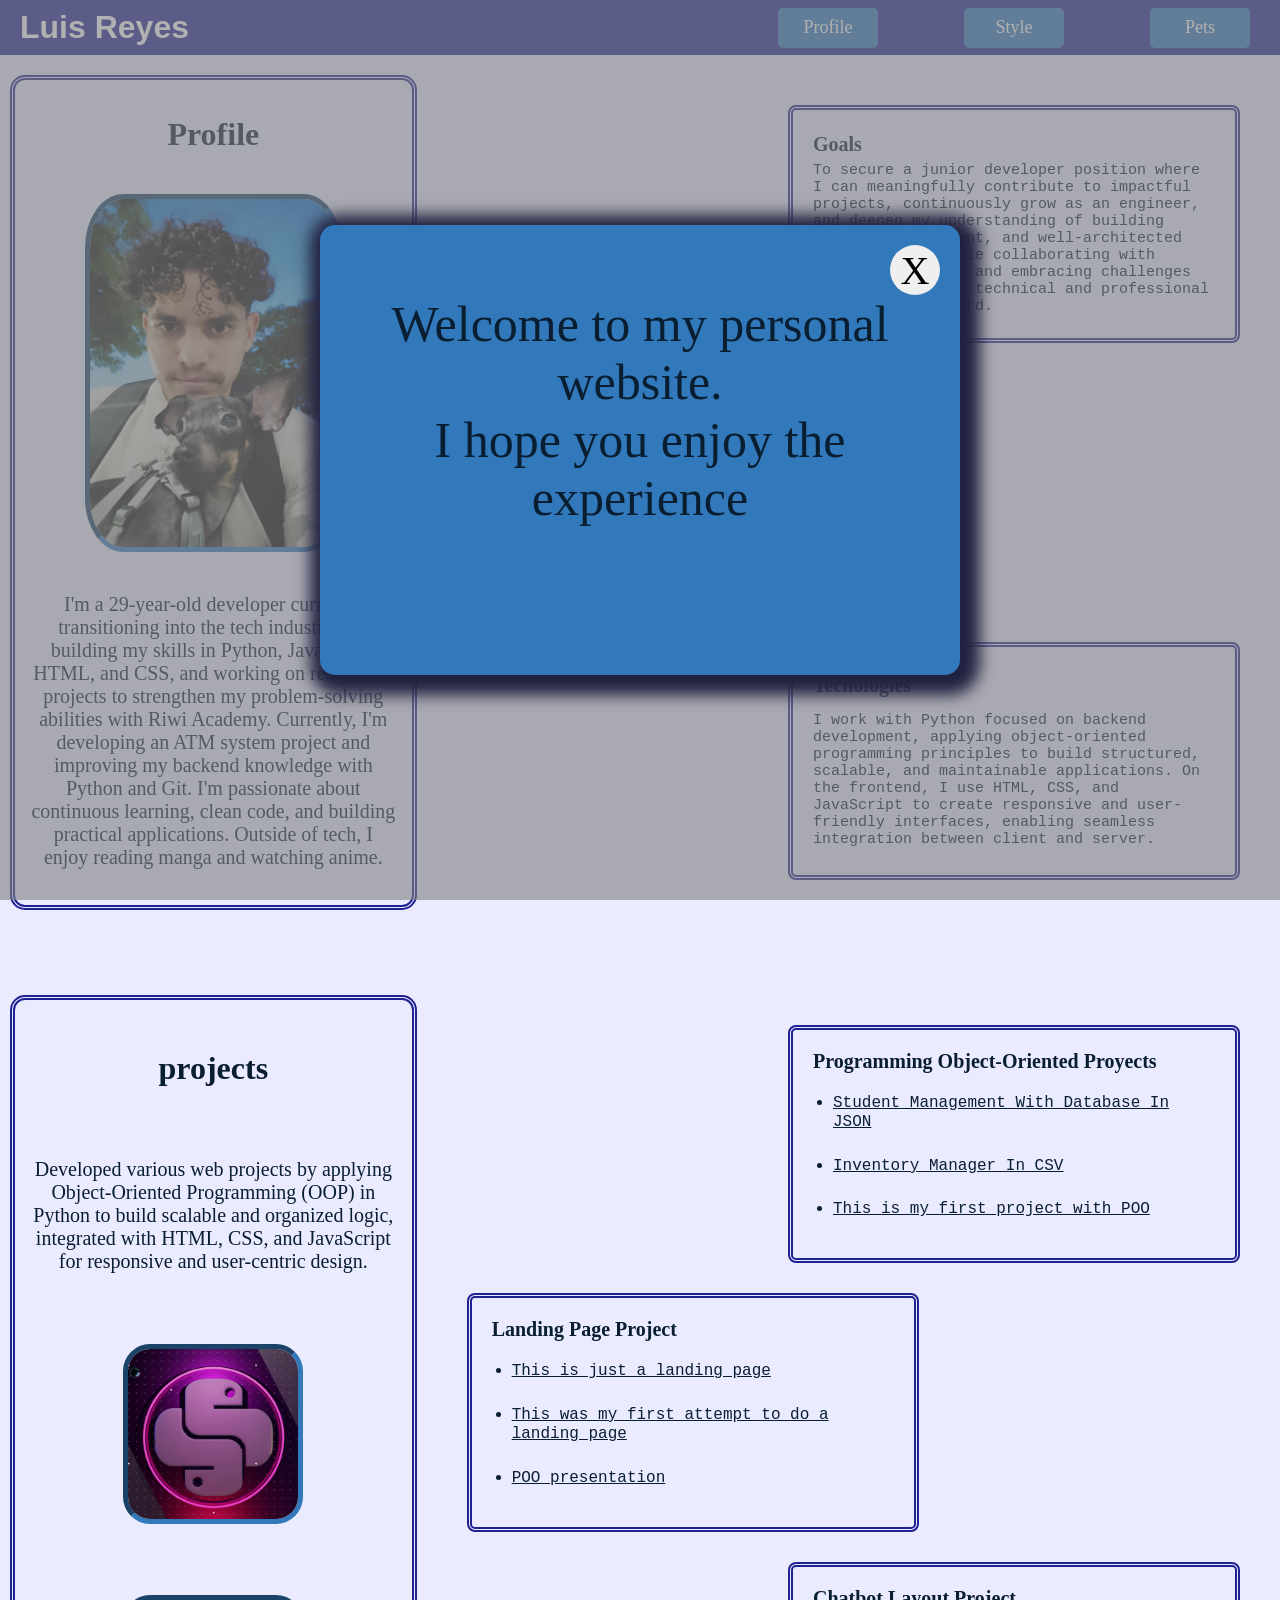
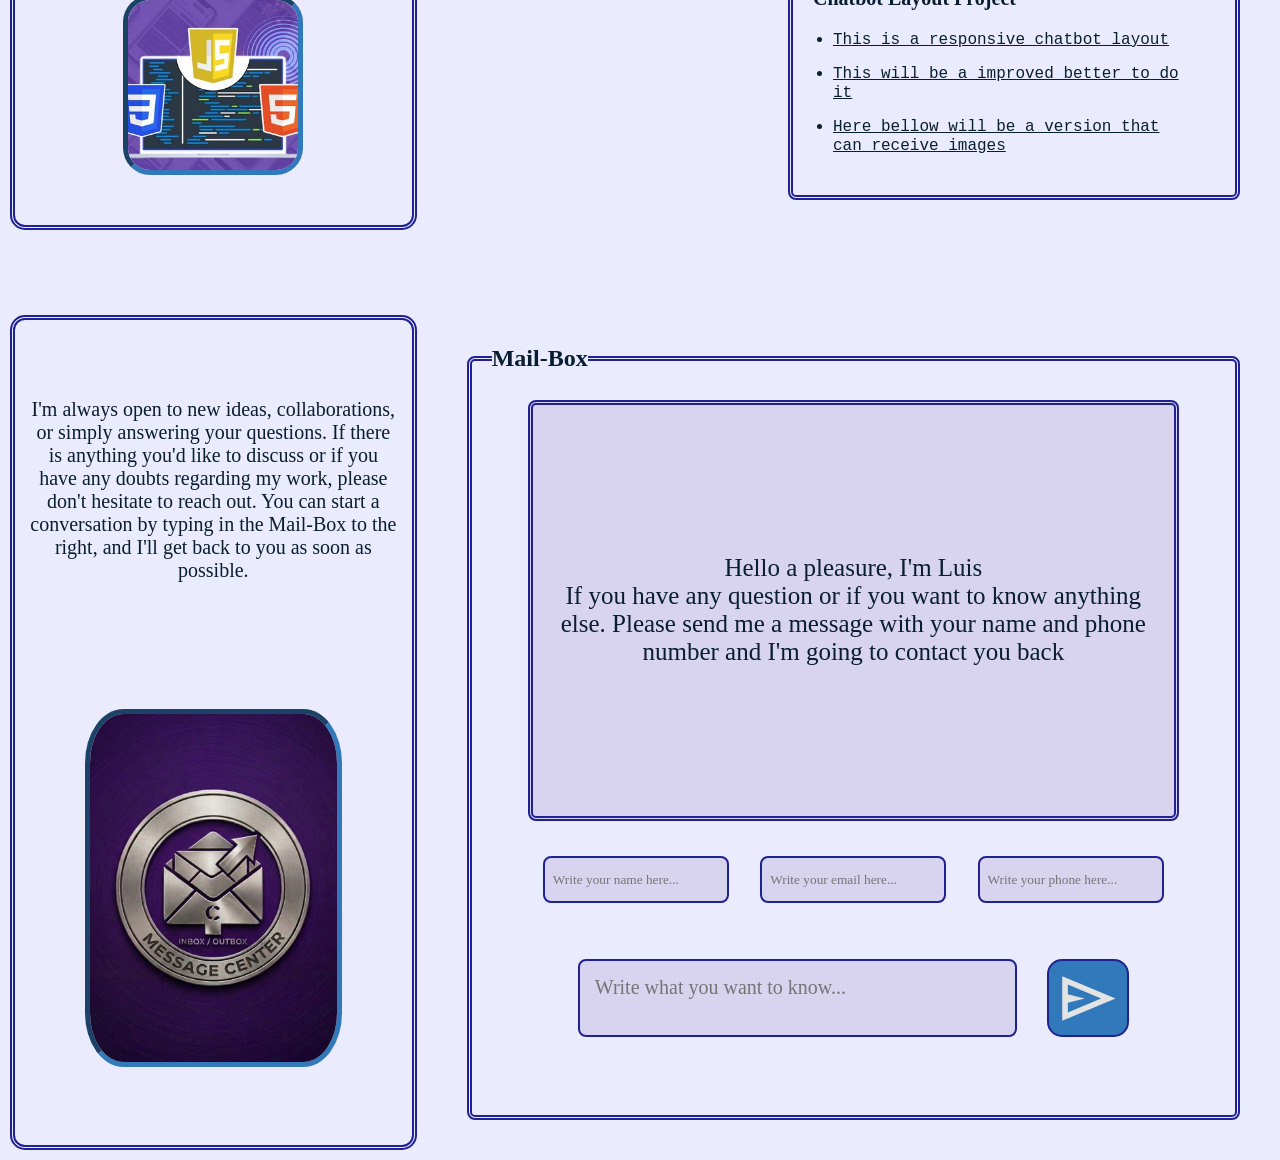
<file: index.html>
<!doctype html>
<html lang="en">
    <head>
        <meta charset="UTF-8">
        <meta name="viewport" content="width=device-width, initial-scale=1.0">
        <title>Dashboard</title>
        <link rel="stylesheet" href="assets/css/style.css">
    </head>
    <body>
        <figure class="container">
            <div class="modal">
                <button>X</button>
                <p>
                    Welcome to my personal website. <br>
                    I hope you enjoy the experience
                </p>
            </div>
        </figure>
        <header>
        <h1>Luis Reyes</h1>
        <figure class="main_nav">
            <button class="burger">≡</button>
            <nav class="block">
                <button value="profile" class="button">Profile</button>
                <ul class="dropdown" id="profile">
                    <li><a href="#about_myself">About Myself</a></li>
                    <li><a href="#projects">Projects</a></li>
                    <li><a href="#contact">Contact me</a></li>
                </ul>
            </nav>
            <nav class="block">
                <button value="style" class="button">Style</button>
                <ul class="dropdown" id="style">
                    <li><button class="dark_mode">Dark mode</button></li>
                    <li><button class="classic" disabled>Classic</button></li>
                </ul>
            </nav>
            <nav class="block">
            <a href="pets.html" class="button">Pets</a>
            </nav>
        </figure>
        </header>
        <main>
        <section id="about_myself">
            <aside>
                <h2>Profile</h2>
                <img src="assets/images/profile_picture.jpeg" alt="" class="profile_picture">
                <p>
                    I'm a 29-year-old developer currently transitioning into the tech
                    industry. I'm building my skills in Python, JavaScript, HTML, and
                    CSS, and working on real-world projects to strengthen my
                    problem-solving abilities with Riwi Academy. Currently, I'm
                    developing an ATM system project and improving my backend knowledge
                    with Python and Git. I'm passionate about continuous learning, clean
                    code, and building practical applications. Outside of tech, I enjoy
                    reading manga and watching anime.
                </p>
            </aside>
            <figure>
            <article class="p1">
                <h3>Goals</h3>
                <p>
                To secure a junior developer position where I can meaningfully
                contribute to impactful projects, continuously grow as an
                engineer, and deepen my understanding of building scalable,
                efficient, and well-architected applications, while collaborating
                with experienced teams and embracing challenges that push both my
                technical and professional development forward.
                </p>
            </article>
            <article class="p2">
                <h3>Currently learning</h3>
                <p>
                Currently expanding my skills in backend development with Python,
                with a strong focus on designing robust REST APIs, improving
                frontend and backend integration, and applying clean code
                principles, while also strengthening my workflow through Git and
                version control best practices to build scalable, maintainable,
                and high-quality applications
                </p>
            </article>
            <article class="p3">
                <h3>Tecnologies</h3>
                <p>
                I work with Python focused on backend development, applying
                object-oriented programming principles to build structured,
                scalable, and maintainable applications. On the frontend, I use
                HTML, CSS, and JavaScript to create responsive and user-friendly
                interfaces, enabling seamless integration between client and
                server.
                </p>
            </article>
            </figure>
        </section>
        <section id="projects">
            <aside>
                <h2>projects</h2>
                <p>
                    Developed various web projects by applying Object-Oriented
                    Programming (OOP) in Python to build scalable and organized logic,
                    integrated with HTML, CSS, and JavaScript for responsive and
                    user-centric design.
                </p>
                <img src="assets/images/python.png" alt="" class="python">
                <img src="assets/images/html_css_js.jpg" alt="" class="python">
            </aside>
            <figure>
                <article class="p1">
                    <h3>Programming Object-Oriented Proyects</h3>
                    <ul>
                        <li><a href="https://github.com/LuisReyes970304/Student_management_system_with_db" target="_blank">Student Management With Database In JSON</a></li>
                        <li><a href="https://github.com/LuisReyes970304/Inventory_Manager_with_stored_data_in_csv" target="_blank">Inventory Manager In CSV</a></li>
                        <li><a href="https://github.com/LuisReyes970304/InventoryManager" target="_blank">This is my first project with POO</a></li>
                    </ul>
                </article>
                <article class="p2">
                    <h3>Landing Page Project</h3>
                    <ul>
                        <li><a href="https://github.com/LuisReyes970304/landing_page" target="_blank">This is just a landing page</a></li>
                        <li><a href="https://github.com/LuisReyes970304/personal_portfolio_html_css" target="_blank">This was my first attempt to do a landing page</a></li>
                        <li><a href="https://github.com/LuisReyes970304/Presentation">POO presentation</a></li>
                    </ul>
                </article>
                <article class="p3">
                    <h3>Chatbot Layout Project</h3>
                    <ul>
                        <li><a href="https://github.com/LuisReyes970304/chatbot-layout-js" target="_blank">This is a responsive chatbot layout</a></li>
                        <li><a href="#">This will be a improved better to do it</a></li>
                        <li><a href="#">Here bellow will be a version that can receive images</a></li>
                    </ul>
                </article>
            </figure>
        </section>
        <section id="contact">
            <aside>
                <p>
                I'm always open to new ideas, collaborations, or simply answering your questions. 
                If there is anything you'd like to discuss or if you have any doubts regarding my work, please don't hesitate to reach out. 
                You can start a conversation by typing in the Mail-Box to the right, and I'll get back to you as soon as possible.
                </p>
                <img src="assets/images/mailbox.png" alt="" class="profile_picture">
            </aside>
            <figure>
                <fieldset class="p4">
                    <legend><h2>Mail-Box</h2></legend>
                    <output>
                        Hello a pleasure, I'm Luis <br>
                        If you have any question or if you want to know anything else.
                        Please send me a message with your name and phone number and I'm going to contact you back
                    </output>
                    <form action="post" id="chatForm">
                        <figure class="first">
                            <input type="text" placeholder="Write your name here...">
                            <input type="email" placeholder="Write your email here...">
                            <input type="number" placeholder="Write your phone here...">
                        </figure>
                        <figure class="second">
                            <textarea name="textarea" id="input" placeholder="Write what you want to know..."></textarea>
                            <button type="submit"><img src="assets/images/send_30dp_E3E3E3_FILL0_wght400_GRAD0_opsz24.svg" alt=""></button>
                        </figure>
                    </form>
                </fieldset>
            </figure>
        </section>
        </main>
        <script src="script.js"></script>
    </body>
</html>
</file>
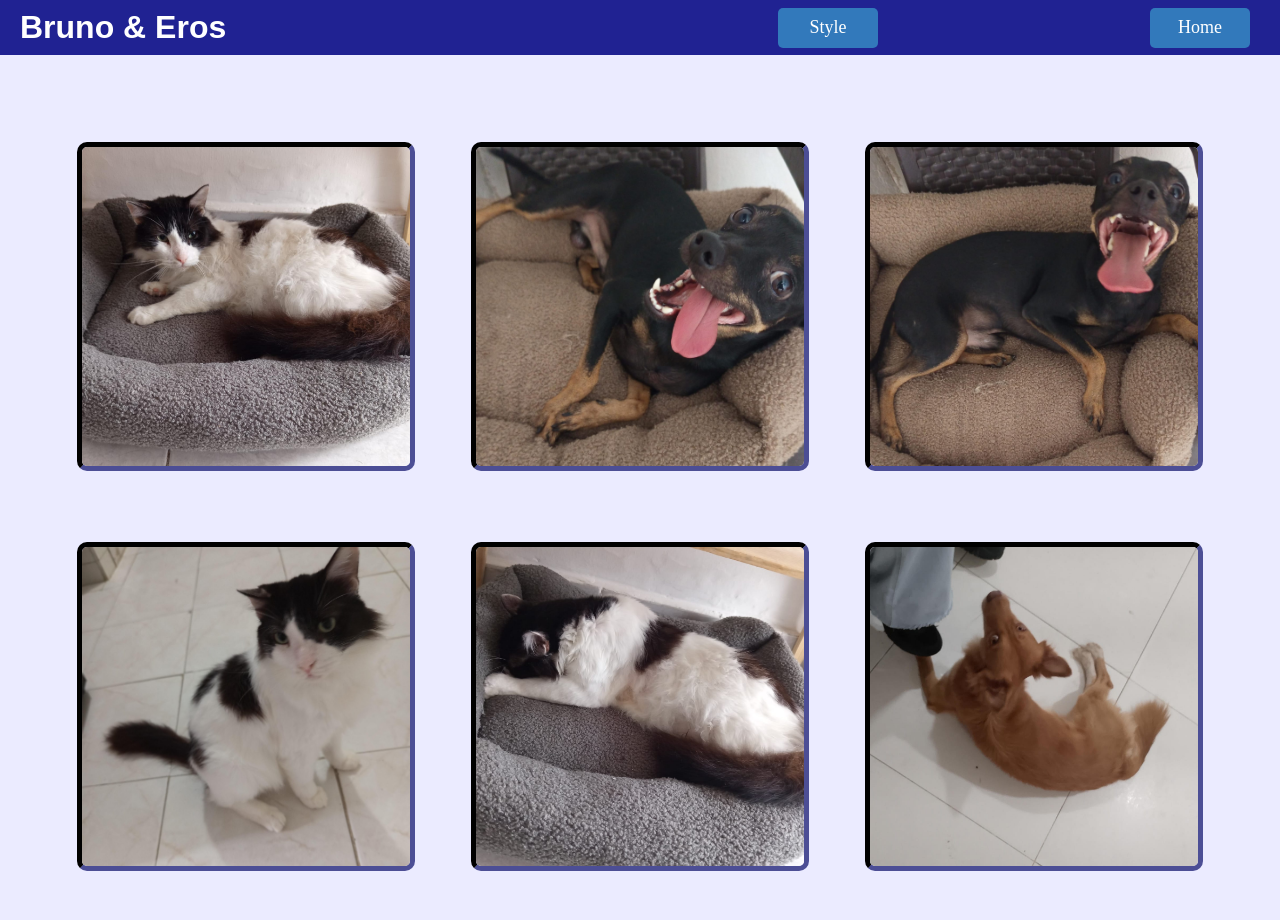
<file: pets.html>
<!DOCTYPE html>
<html lang="en">
<head>
    <meta charset="UTF-8">
    <meta name="viewport" content="width=device-width, initial-scale=1.0">
    <link rel="stylesheet" href="assets/css/style.css">
    <title>Pets</title>
</head>
<body>
    <header>
        <h1 class="pet_h1">
            Bruno & Eros
        </h1>
        <figure class="main_nav">
            <button class="burger">≡</button>
            <nav class="block">
                <button value="style" class="button">Style</button>
                <ul class="dropdown" id="style">
                    <li><button class="dark_mode">Dark mode</button></li>
                    <li><button class="classic" disabled>Classic</button></li>
                </ul>
            </nav>
            <nav class="block">
                <a href="index.html" class="button">Home</a>
            </nav>
                
        </figure>
    </header>
    <main>
        <section class="pet_section">
            <div><img src="assets/images/pet_1.jpeg" alt="#"></div>
            <div><img src="assets/images/pet_2.jpeg" alt="#"></div>
            <div><img src="assets/images/pet_3.jpeg" alt="#"></div>
            <div><img src="assets/images/pet_4.jpeg" alt="#"></div>
            <div><img src="assets/images/pet_5.jpeg" alt="#"></div>
            <div><img src="assets/images/pet_6.jpeg" alt="#"></div>
        </section>
    </main>
    <script src="script.js"></script>
</body>
</html>
</file>
<file: assets/css/style.css>
:root {
  --header-color: rgb(32, 34, 146);
  --btn: rgb(50, 121, 187);
  --body-color: rgb(235, 235, 255);
  --p-color: rgb(10, 30, 50);
  --effect: rgb(33, 34, 65);
  --shadow: 1px 1px 15px 1px rgb(16, 16, 85);
}

:root.dark_mode {
  --header-color: rgb(46, 49, 243);
  --btn: rgb(40, 20, 80);
  --body-color: rgb(15, 15, 30);
  --p-color: rgb(200, 210, 255);
  --effect: rgb(102, 153, 196);
  --shadow: 1px 1px 15px 1px lightblue;
}

* {
  margin: 0;
  padding: 0;
  box-sizing: border-box;
  scroll-behavior: smooth;
  font-family: serif;
}

body {
  width: 100vw;
  background-color: var(--body-color);
  overflow-x: hidden;
}
body .container {
  position: absolute;
  z-index: 1100;
  width: 100vw;
  height: 100vh;
  background-color: rgba(128, 128, 128, 0.616);
  display: flex;
  align-items: center;
  justify-content: center;
}
body .container .modal {
  display: flex;
  flex-direction: column;
  align-items: end;
  text-align: center;
  font-size: 50px;
  background-color: var(--btn);
  padding: 20px;
  color: var(--p-color);
  border-radius: 15px;
  box-shadow: 5px 5px 15px 15px var(--effect);
  width: 50%;
  height: 50%;
}
body .container .modal:hover {
  color: white;
  background: #3279bb;
  background: radial-gradient(circle farthest-corner at center center, #3279bb 0%, #202292 50%);
  background: -webkit-radial-gradient(circle farthest-corner at center center, #3279bb 0%, #202292 50%);
  background: -moz-radial-gradient(circle farthest-corner at center center, #3279bb 0%, #202292 50%);
}
body .container .modal button {
  width: 50px;
  height: 50px;
  border-radius: 50%;
  font-size: 40px;
  border: none;
}
body .container .modal button:hover {
  background-color: rgb(146, 65, 253);
}
body .container .modal button:active {
  border: 5px double var(--header-color);
  font-size: 35px;
}
body header {
  position: fixed;
  width: 100%;
  height: 55px;
  background-color: var(--header-color);
  display: flex;
  justify-content: space-between;
  align-items: center;
  z-index: 1000;
}
body header h1 {
  color: white;
  padding: 20px;
  font-family: "Montserrat", sans-serif;
}
body header .main_nav {
  display: inline-flex;
  padding-right: 20px;
  width: 40%;
  justify-content: space-between;
}
body header .main_nav .burger {
  display: none;
}
body header .main_nav .block {
  display: inline-flex;
  flex-direction: column;
  align-items: center;
  margin: 10px;
  position: relative;
}
body header .main_nav .block .button {
  display: flex;
  align-items: center;
  justify-content: center;
  width: 100px;
  min-height: 40px;
  font-size: large;
  border: none;
  border-radius: 5px;
  cursor: pointer;
  z-index: 2;
  background-color: var(--btn);
  color: white;
}
body header .main_nav .block .button:hover {
  color: grey;
}
body header .main_nav .block .dropdown {
  display: none;
  width: 170px;
  background-color: var(--header-color);
  padding: 20px;
  margin-top: 30px;
  flex-direction: column;
  gap: 10px;
  border-radius: 8px;
  position: fixed;
  color: white;
}
body header .main_nav .block .dropdown button {
  color: white;
  background-color: rgba(0, 0, 0, 0);
  border: none;
  font-size: 16px;
}
body header .main_nav .block .dropdown button:hover {
  color: grey;
}
body header .main_nav .block .dropdown.show {
  display: flex;
}
body header .main_nav .block .dropdown li {
  display: list-item;
  margin: 10px;
}
body header .main_nav .block a {
  color: white;
  text-decoration: none;
}
body header .main_nav .block a:hover {
  color: grey;
}
body main {
  width: 100%;
  display: flex;
  flex-direction: column;
}
body main .pet_section {
  display: grid;
  grid-template-columns: repeat(3, 1fr);
  grid-template-rows: repeat(2, 1fr);
  gap: 5%;
  padding: 6%;
}
body main .pet_section div {
  display: flex;
}
body main .pet_section div img {
  width: 100%;
  height: 90%;
  object-fit: cover;
  border: 5px inset var(--effect);
  border-radius: 10px;
}
body main section {
  width: 100%;
  height: 95vh;
  display: grid;
  grid-template-columns: repeat(3, 1fr);
  grid-template-rows: repeat(2, 1fr);
  scroll-margin-top: 60px;
  margin-top: 65px;
}
body main section aside {
  grid-column-start: 1;
  grid-row-start: 1;
  grid-column: span 1/span 1;
  grid-row: span 2/span 2;
  margin: 10px 10px 10px 10px;
  padding: 15px;
  display: flex;
  flex-direction: column;
  align-items: center;
  justify-content: space-around;
  border: 5px double var(--header-color);
  border-radius: 15px;
  color: var(--p-color);
}
body main section aside h2 {
  font-size: xx-large;
}
body main section aside .profile_picture {
  width: 70%;
  height: 45%;
  object-fit: cover;
  object-position: center;
  border-radius: 15%;
  border: 5px inset var(--btn);
}
body main section aside .python {
  width: 180px;
  height: 180px;
  object-fit: cover;
  object-position: center;
  border-radius: 15%;
  border: 5px inset var(--btn);
}
body main section aside p {
  display: flex;
  text-align: center;
  object-fit: cover;
  color: var(--p-color);
  font-weight: 500;
  font-size: 20px;
}
body main section figure {
  grid-column-start: 2;
  grid-row-start: 1;
  grid-column: 2 span/2 span;
  grid-row: 2 span/2 span;
  display: grid;
  gap: 30px;
  grid-template-columns: repeat(5, 1fr);
  grid-template-rows: repeat(3, 1fr);
  padding: 40px;
}
body main section figure fieldset,
body main section figure article {
  border-radius: 8px;
  border: 5px double var(--header-color);
  display: flex;
  flex-direction: column;
  justify-content: space-around;
  padding: 20px;
  color: var(--p-color);
  font-weight: 500;
  font-family: "Consolas", "Courier New", monospace;
  overflow-y: auto;
  scrollbar-width: none;
}
body main section figure fieldset h3,
body main section figure article h3 {
  font-size: 20px;
}
body main section figure fieldset p,
body main section figure article p {
  font-family: "Consolas", "Courier New", monospace;
  font-size: 15px;
}
body main section figure fieldset ul,
body main section figure article ul {
  display: flex;
  flex-direction: column;
  padding: 20px;
  align-items: start;
  width: 100%;
  height: 100%;
  justify-content: space-between;
}
body main section figure fieldset ul li,
body main section figure article ul li {
  color: var(--p-color);
}
body main section figure fieldset ul li a,
body main section figure article ul li a {
  color: var(--p-color);
  font-family: "Consolas", "Courier New", monospace;
}
body main section figure .p1 {
  grid-column: span 3/span 3;
  grid-row-start: 1;
  grid-column-start: 3;
}
body main section figure .p2 {
  grid-column: span 3/span 3;
  grid-row-start: 2;
}
body main section figure .p3 {
  grid-column: span 3/span 3;
  grid-row-start: 3;
  grid-column-start: 3;
}
body main section figure .p4 {
  grid-column: span 5/span 5;
  grid-row: span 3/span 3;
  display: flex;
  flex-direction: column;
  align-items: center;
  justify-content: center;
  gap: 20px;
}
body main section figure .p4 output {
  display: flex;
  width: 90%;
  height: 60%;
  border-radius: 8px;
  border: 5px double var(--header-color);
  background-color: rgba(50, 0, 100, 0.1);
  padding: 15px;
  font-size: 25px;
  text-align: center;
  align-items: center;
  justify-content: center;
  color: var(--p-color);
}
body main section figure .p4 form {
  width: 90%;
  height: 35%;
  display: flex;
  flex-direction: column;
  align-items: center;
  justify-content: space-between;
  padding: 10px;
}
body main section figure .p4 form .first {
  display: flex;
  padding: 5px;
  height: 25%;
  width: 100%;
  align-items: center;
  justify-content: space-between;
}
body main section figure .p4 form .first input {
  width: 30%;
  height: 100%;
  outline: none;
  padding: 8px;
  border: 2px solid var(--header-color);
  border-radius: 8px;
  background-color: rgba(50, 0, 100, 0.1);
  color: var(--p-color);
}
body main section figure .p4 form .first input:focus {
  border: 5px double var(--header-color);
  box-shadow: var(--shadow);
}
body main section figure .p4 form .second {
  display: flex;
  align-items: center;
  justify-content: space-between;
  height: 70%;
  width: 100%;
}
body main section figure .p4 form .second textarea {
  width: 80%;
  height: 100%;
  border-radius: 8px;
  resize: none;
  background-color: rgba(50, 0, 100, 0.1);
  outline: none;
  padding: 15px;
  font-size: 20px;
  border: 2px solid var(--header-color);
  color: var(--p-color);
}
body main section figure .p4 form .second textarea:focus {
  border: 5px double var(--header-color);
  box-shadow: var(--shadow);
}
body main section figure .p4 form .second button {
  width: 15%;
  height: 100%;
  border-radius: 15px;
  border: 2px solid var(--header-color);
  cursor: pointer;
  z-index: 2;
  background-color: var(--btn);
  color: white;
  display: flex;
  align-items: center;
  justify-content: center;
}
body main section figure .p4 form .second button:active {
  border: 5px double var(--effect);
}
body main section figure .p4 form .second button img {
  width: 90%;
  height: 90%;
}

@media (max-width: 576px) {
  body {
    display: flex;
    flex-direction: column;
  }
  body .container {
    display: none;
  }
  body header {
    align-items: flex-start;
    position: fixed;
  }
  body header h1 {
    font-size: 0;
  }
  body header h1::before {
    content: "Luis R.";
    font-size: 25px;
  }
  body header .pet_h1 {
    font-size: 0;
  }
  body header .pet_h1::before {
    content: "Pets";
    font-size: 25px;
  }
  body header .main_nav {
    display: flex;
    flex-direction: column;
    align-items: center;
    justify-content: flex-start;
    position: relative;
    background-color: var(--header-color);
    top: 10px;
  }
  body header .main_nav .burger {
    display: block;
    width: 40px;
    height: 40px;
    align-self: end;
  }
  body header .main_nav .block {
    display: none;
  }
  body header .main_nav .block.show {
    display: flex;
  }
  body header .main_nav .block .dropdown {
    position: relative;
  }
  body main {
    display: flex;
    flex-direction: column;
  }
  body main section {
    display: flex;
    flex-direction: column;
    height: auto;
  }
  body main section figure {
    display: flex;
    flex-direction: column;
  }
  body main section figure .p4 {
    height: auto;
  }
  body main section figure .p4 form {
    height: auto;
    width: 100%;
    gap: 20px;
  }
  body main section figure .p4 form .first {
    width: 100%;
    height: auto;
  }
  body main section figure .p4 form .first input {
    width: 100%;
  }
  body main section figure .p4 form .second {
    width: 100%;
    padding: 0;
  }
  body main section figure .p4 form .second textarea {
    width: 100%;
  }
  body main .pet_section {
    display: flex;
    flex-direction: column;
    gap: 10px;
  }
}
@media (min-width: 770px) and (max-width: 992px) {
  body .container {
    display: none;
  }
  body header {
    align-items: flex-start;
    position: fixed;
  }
  body header h1 {
    font-size: 0;
  }
  body header h1::before {
    content: "Luis R.";
    font-size: 25px;
  }
  body header .main_nav {
    display: flex;
    flex-direction: column;
    align-items: center;
    justify-content: flex-start;
    position: relative;
    background-color: var(--header-color);
    top: 10px;
  }
  body header .main_nav .burger {
    display: block;
    width: 40px;
    height: 40px;
    align-self: end;
  }
  body header .main_nav .block {
    display: none;
  }
  body header .main_nav .block.show {
    display: flex;
  }
  body header .main_nav .block .dropdown {
    position: relative;
  }
  body main {
    display: flex;
    flex-direction: column;
  }
  body main section {
    display: flex;
    flex-direction: column;
    height: auto;
  }
  body main section aside {
    display: flex;
    overflow-x: auto;
    scrollbar-width: none;
  }
  body main section aside p {
    display: flex;
    overflow-y: auto;
  }
  body main section figure {
    display: flex;
    flex-direction: column;
  }
  body main section figure .p4 {
    height: auto;
  }
  body main section figure .p4 form {
    height: auto;
    width: 100%;
    gap: 20px;
  }
  body main section figure .p4 form .first {
    width: 100%;
    height: auto;
  }
  body main section figure .p4 form .first input {
    width: 100%;
  }
  body main section figure .p4 form .second {
    width: 100%;
    padding: 0;
  }
  body main section figure .p4 form .second textarea {
    width: 100%;
  }
  body main .pet_section {
    display: flex;
    flex-direction: column;
    gap: 10px;
  }
}

/*# sourceMappingURL=style.css.map */
</file>
